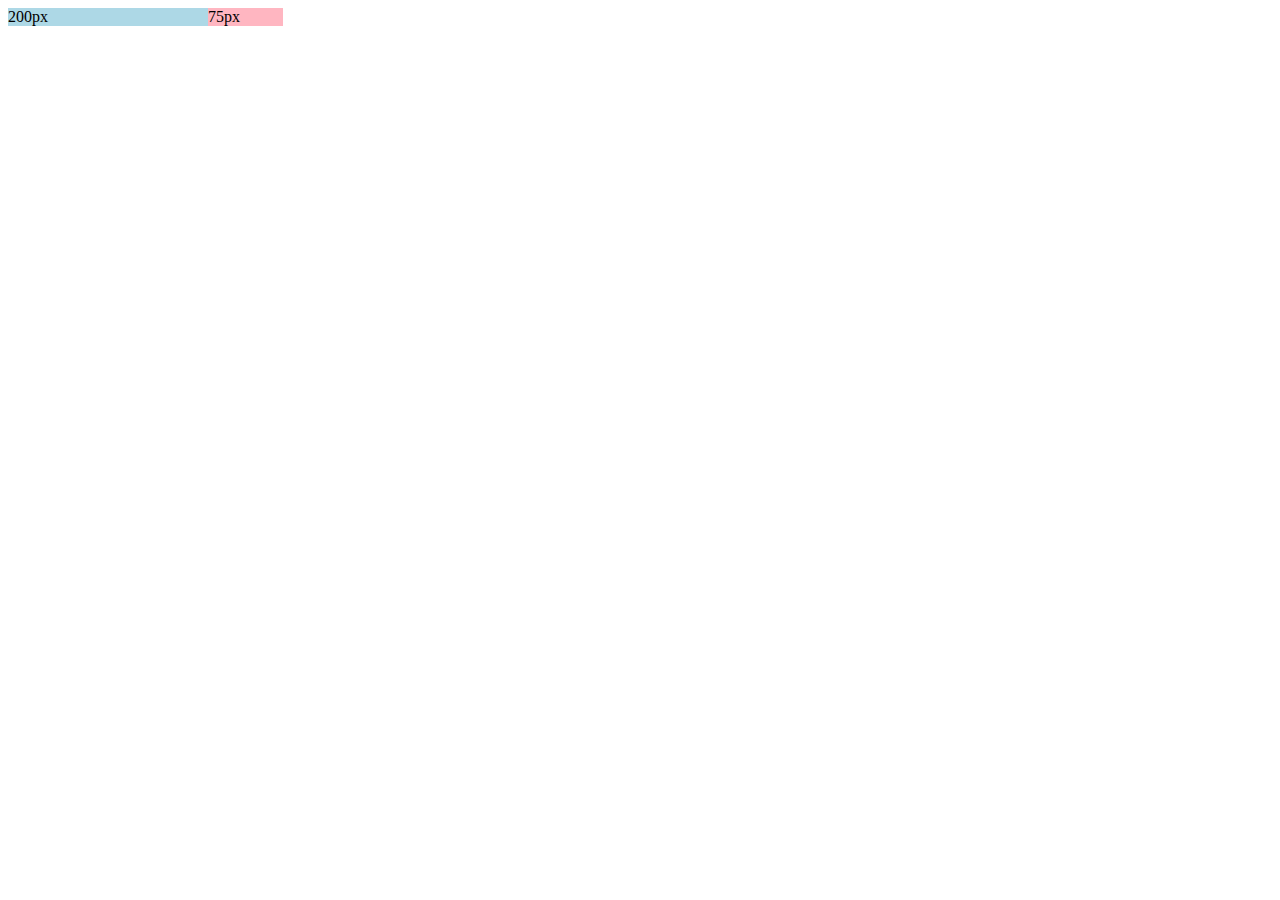
<file: css-course/lesson-01/flexbox/a.html>
<html>
  <head>
    <link rel="stylesheet" href="a.css">
  </head>
  <body>
    <div class="flexbox">
      <div class="lightblue item1">200px</div>
      <div class="lightpink item2">75px</div>
    </div>
  </body>
</html>
</file>
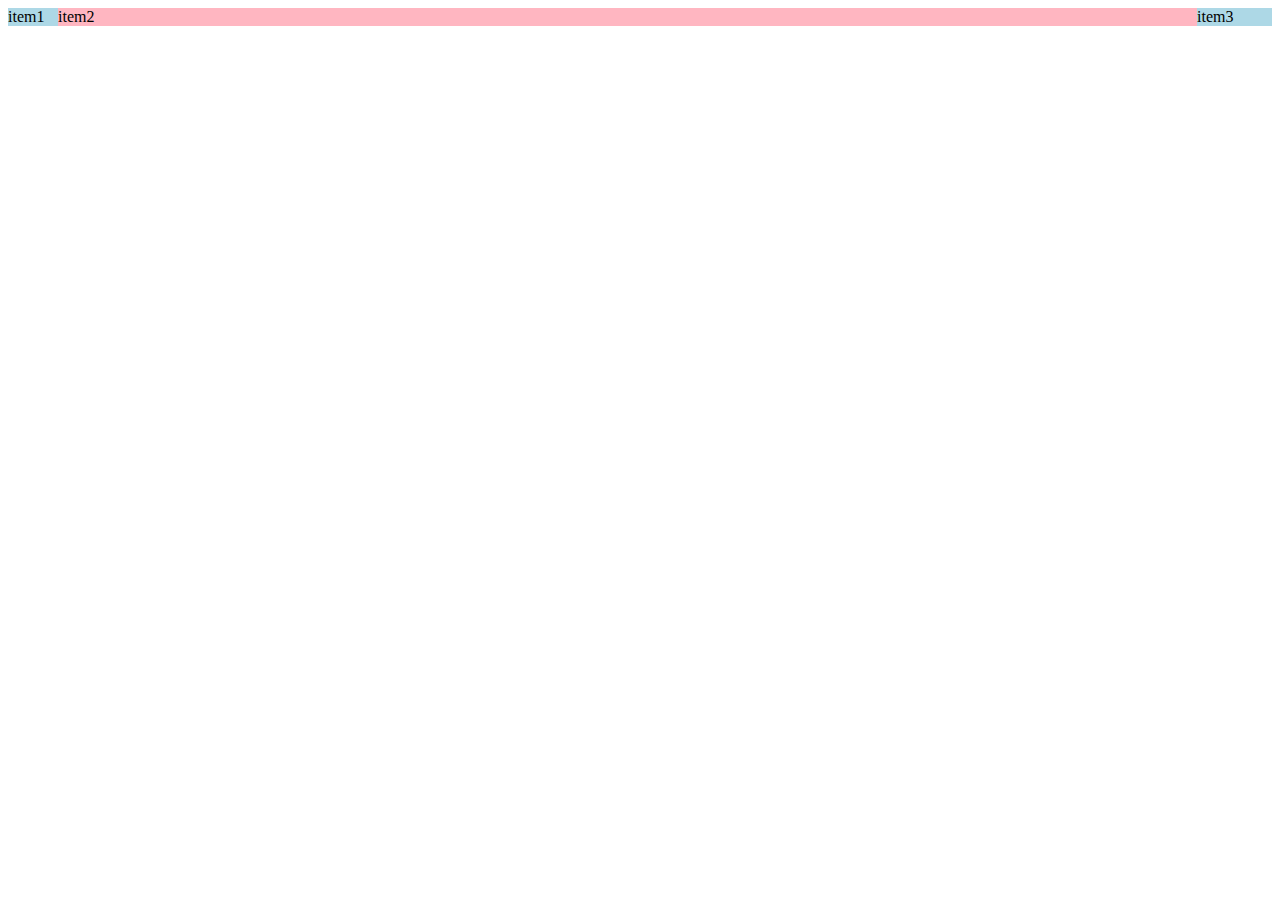
<file: css-course/lesson-01/flexbox/b.html>
<html>
  <head>
    <link rel="stylesheet" href="b.css">
  </head>
  <body>
    <div class="flexbox">
      <div class="lightblue item1">item1</div>
      <div class="lightpink item2">item2</div>
      <div class="lightblue item3">item3</div>
    </div>
  </body>
</html>
</file>
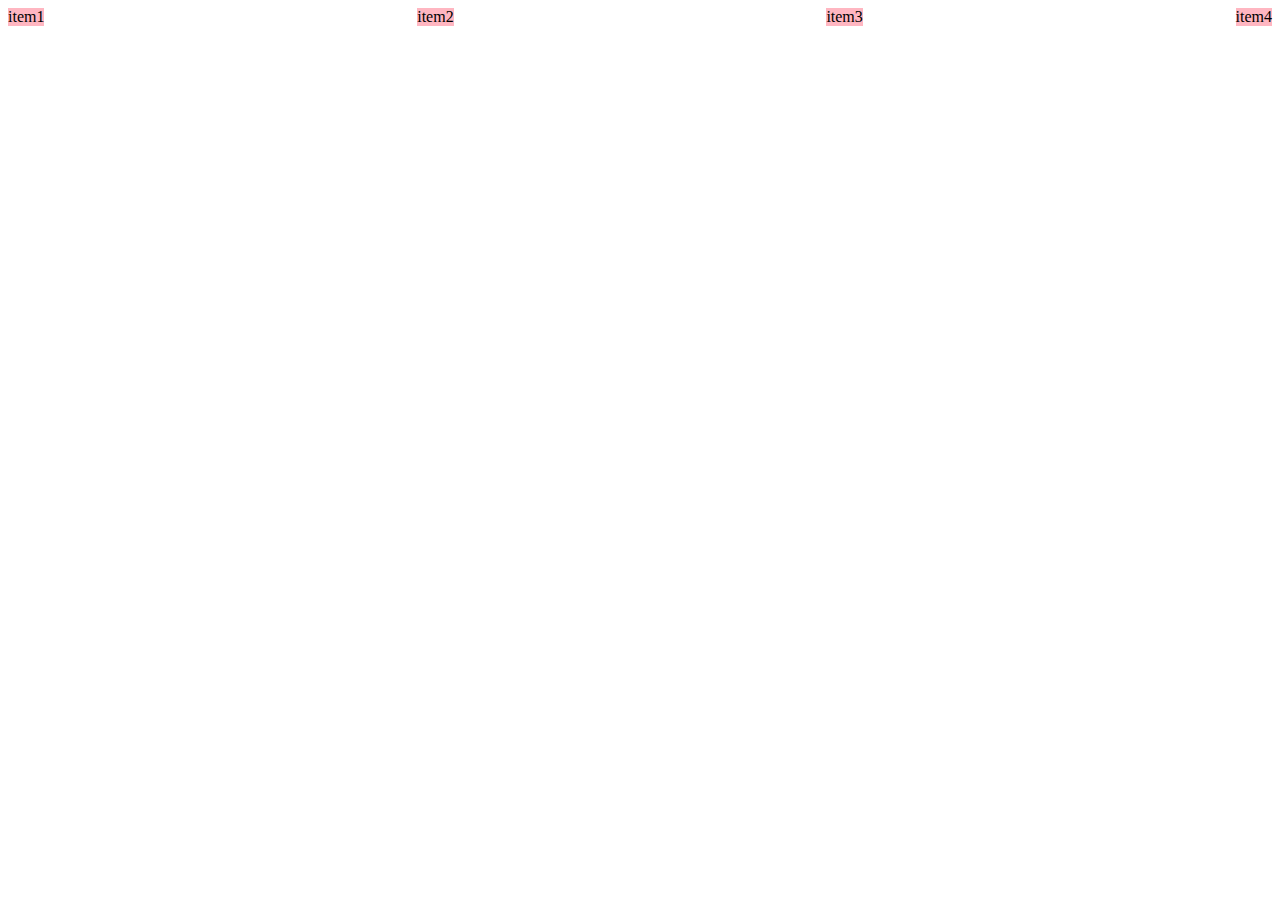
<file: css-course/lesson-01/flexbox/c.html>
<html>
  <head>
    <link rel="stylesheet" href="c.css">
  </head>
  <body>
    <div class="flexbox">
      <div class="lightpink">item1</div>
      <div class="lightpink">item2</div>
      <div class="lightpink">item3</div>
      <div class="lightpink">item4</div>
    </div>
  </body>
</html>
</file>
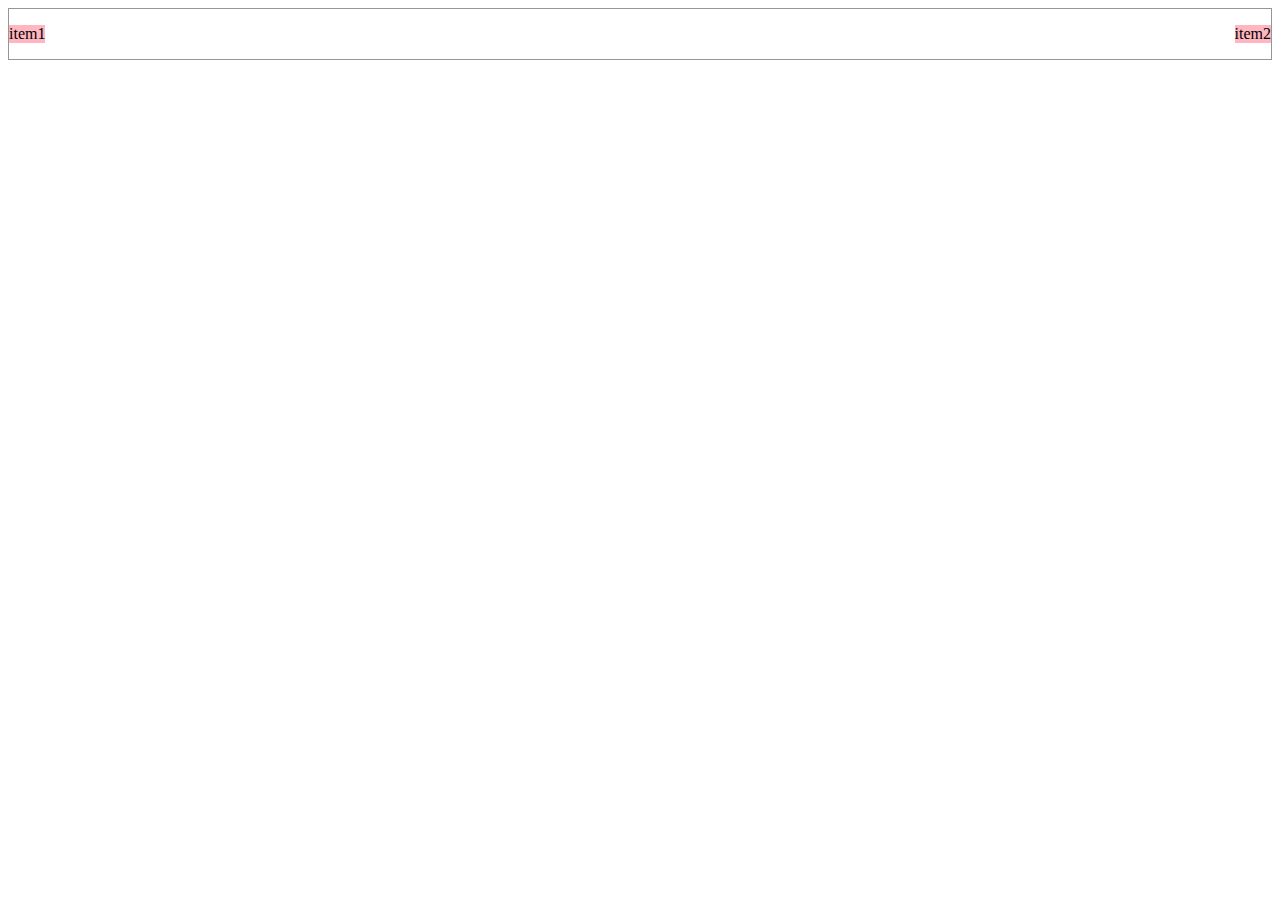
<file: css-course/lesson-01/flexbox/d.html>
<html>
  <head>
    <link rel="stylesheet" href="d.css">
  </head>
  <body>
    <div class="flexbox">
      <div class="lightpink">item1</div>
      <div class="lightpink">item2</div>
    </div>
  </body>
</html>
</file>
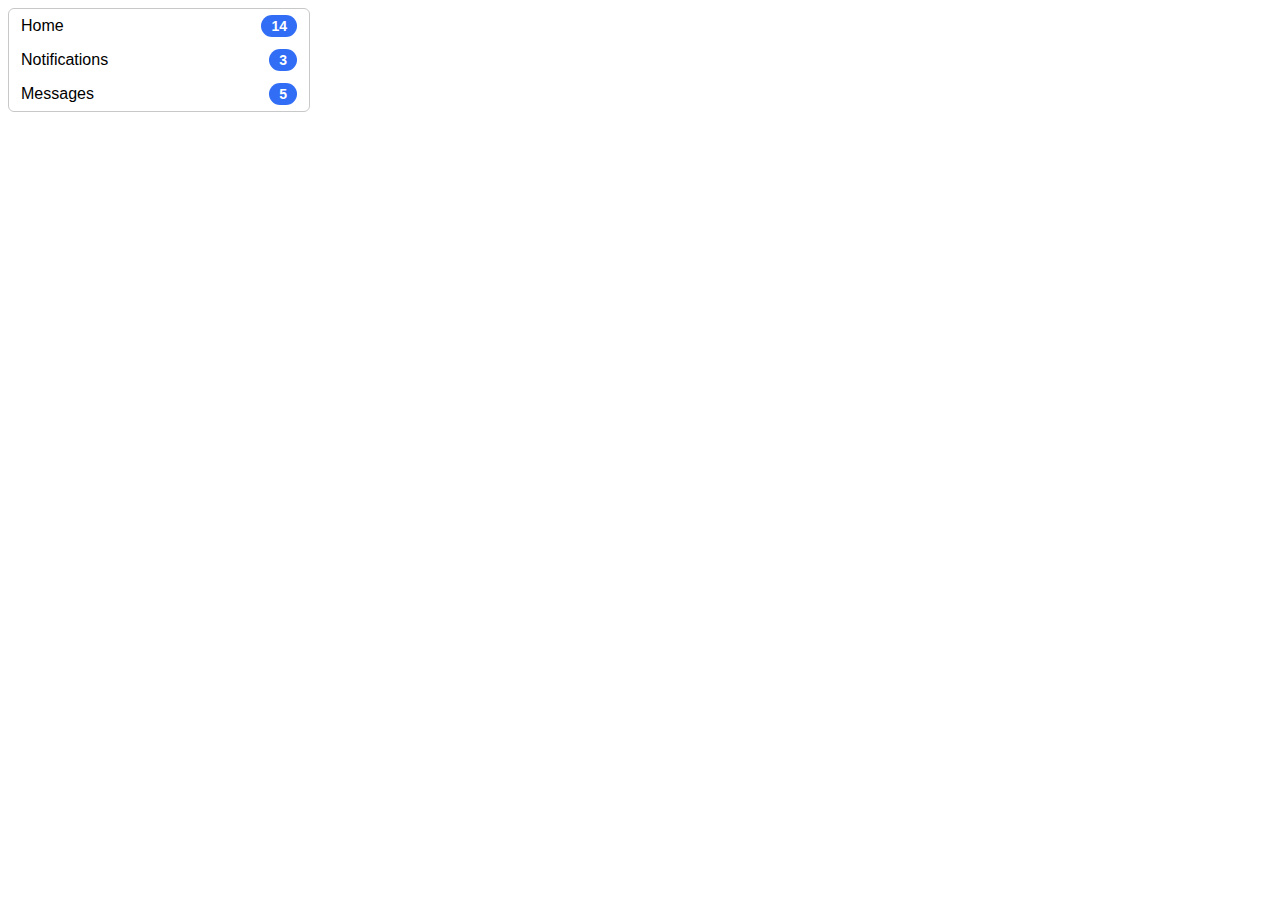
<file: css-course/lesson-01/flexbox/e.html>
<html>
  <head>
    <link rel="stylesheet" href="e.css">
  </head>
  <body>
    <div class="container">
      <div class="flexbox">
        <div>Home</div>
        <div class="notifications">14</div>
      </div>
      <div class="flexbox">
        <div>Notifications</div>
        <div class="notifications">3</div>
      </div>
      <div class="flexbox">
        <div>Messages</div>
        <div class="notifications">5</div>
      </div>
    </div>
  </body>
</html>
</file>
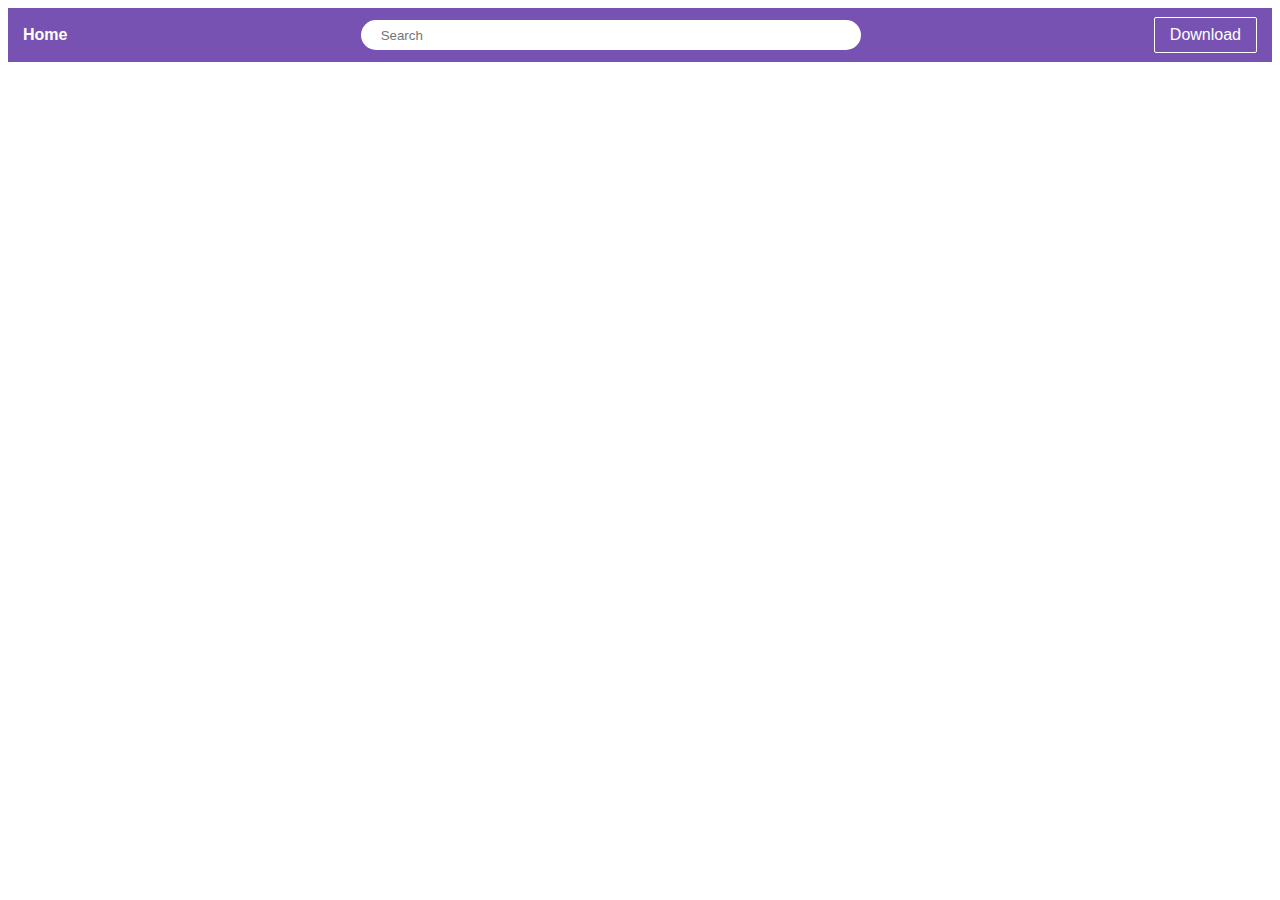
<file: css-course/lesson-01/flexbox/f.html>
<html>
  <head>
    <link rel="stylesheet" href="f.css">
  </head>
  <body>
    <div class="header">
      <div class="home-link">Home</div>
      <input class="text-box" placeholder="Search">
      <button>Download</button>
    </div>
  </body>
</html>
</file>
<file: css-course/lesson-01/flexbox/a.css>
.flexbox {
    display: flex;
    flex-direction: row;
  }
  
  .lightblue {
    background-color: lightblue;
  }
  
  .lightpink {
    background-color: lightpink;
  }
  
  .item1 {
    width: 200px;
  }
  
  .item2 {
    width: 75px;
  }
</file>
<file: css-course/lesson-01/flexbox/b.css>
.flexbox {
    display: flex;
    flex-direction: row;
  }
  
  .lightblue {
    background-color: lightblue;
  }
  
  .lightpink {
    background-color: lightpink;
  }
  
  .item1 {
    width: 50px;
  }
  
  .item2 {
    flex: 1;
  }
  
  .item3 {
    width: 75px;
  }
</file>
<file: css-course/lesson-01/flexbox/c.css>
.flexbox {
    display: flex;
    flex-direction: row;
    justify-content: space-between;
  }
  
  .lightpink {
    background-color: lightpink;
  }
</file>
<file: css-course/lesson-01/flexbox/d.css>
.flexbox {
    display: flex;
    flex-direction: row;
    justify-content: space-between;
    border-width: 1px;
    border-style: solid;
    border-color: rgb(150, 150, 150);
    height: 50px;
    align-items: center;
  }
  
  .lightpink {
    background-color: lightpink;
  }
</file>
<file: css-course/lesson-01/flexbox/e.css>
div {
    font-family: Arial;
  }
  
  .container {
    border-width: 1px;
    border-style: solid;
    border-color: rgb(200, 200, 200);
    width: 300px;
    border-radius: 6px;
  }
  
  .flexbox {
    display: flex;
    flex-direction: row;
    justify-content: space-between;
    align-items: center;
    padding-top: 6px;
    padding-bottom: 6px;
    padding-left: 12px;
    padding-right: 12px;
  }
  
  .notifications {
    background-color: rgb(49, 109, 245);
    color: white;
    padding-top: 3px;
    padding-bottom: 3px;
    padding-left: 10px;
    padding-right: 10px;
    border-radius: 20px;
    font-size: 14px;
    font-weight: bold;
  }
</file>
<file: css-course/lesson-01/flexbox/f.css>
div {
    font-family: Arial;
  }
  
  .header {
    background-color: rgb(120, 82, 178);
    color: white;
    display: flex;
    flex-direction: row;
    justify-content: space-between;
    align-items: center;
    padding-left: 15px;
    padding-right: 15px;
  }
  
  .home-link {
    font-weight: bold;
  }
  
  .text-box {
    width: 500px;
    border: none;
    margin-top: 12px;
    margin-bottom: 12px;
    height: 30px;
    border-radius: 15px;
    padding-left: 20px;
  }
  
  button {
    background-color: rgb(120, 82, 178);
    color: white;
    font-size: 16px;
    border-width: 1px;
    border-style: solid;
    border-color: white;
    border-radius: 2px;
    padding-top: 8px;
    padding-bottom: 8px;
    padding-left: 15px;
    padding-right: 15px;
  }
</file>
